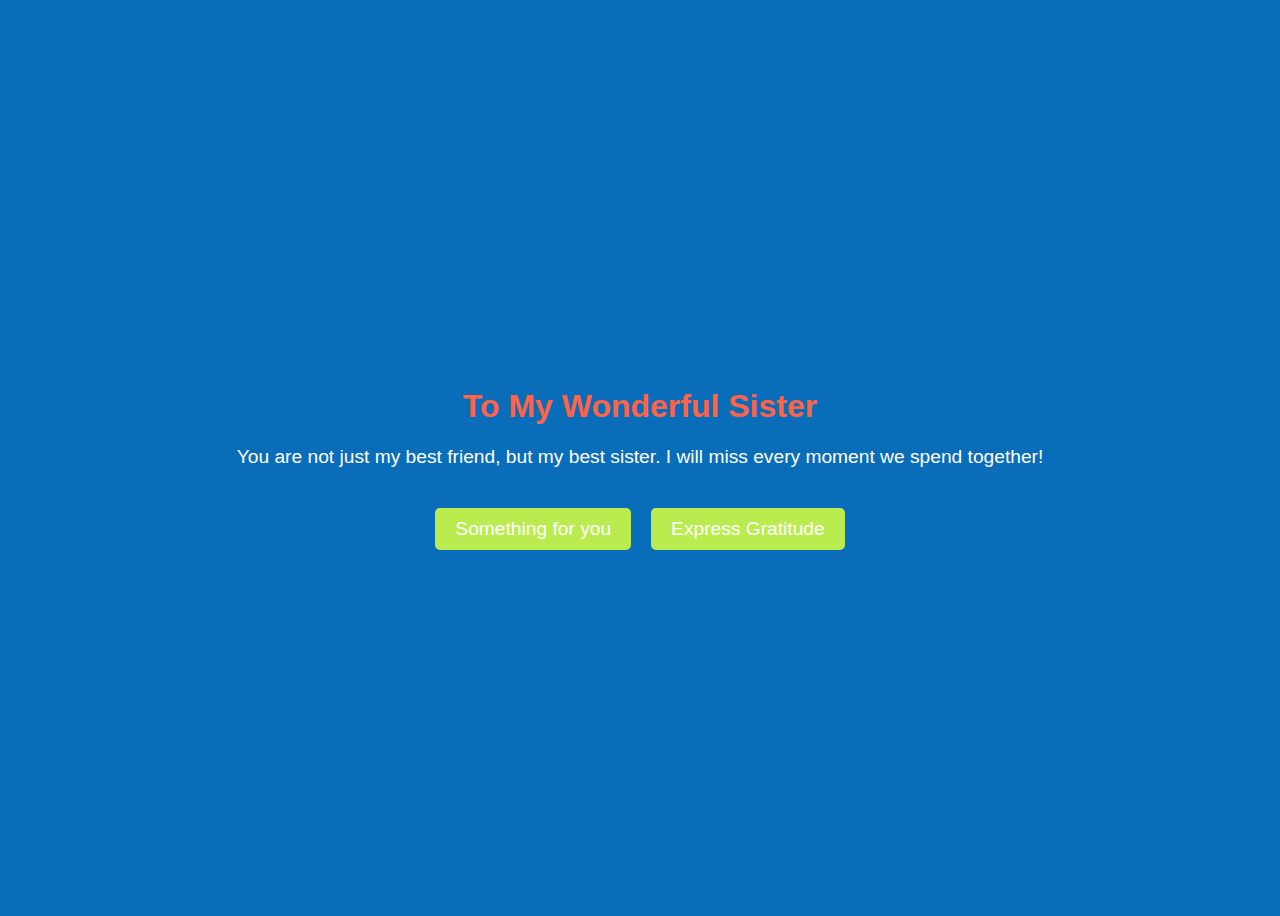
<file: index.html>
<!DOCTYPE html>
<html lang="en">
<head>
    <meta charset="UTF-8">
    <meta name="viewport" content="width=device-width, initial-scale=1.0">
    <title>Dear Sister</title>
    <link rel="stylesheet" href="styles.css">
</head>
<body>
    <div class="message">
        <h1>To My Wonderful Sister</h1>
        <p>You are not just my best friend, but my best sister. I will miss every moment we spend together!</p>
    </div>
    <div class="buttons">
        <button onclick="location.href='memories.html'">Something for you</button>
        
        <button onclick="location.href='gratitude.html'">Express Gratitude</button>
        
    </div>
</body>
</html>
</file>
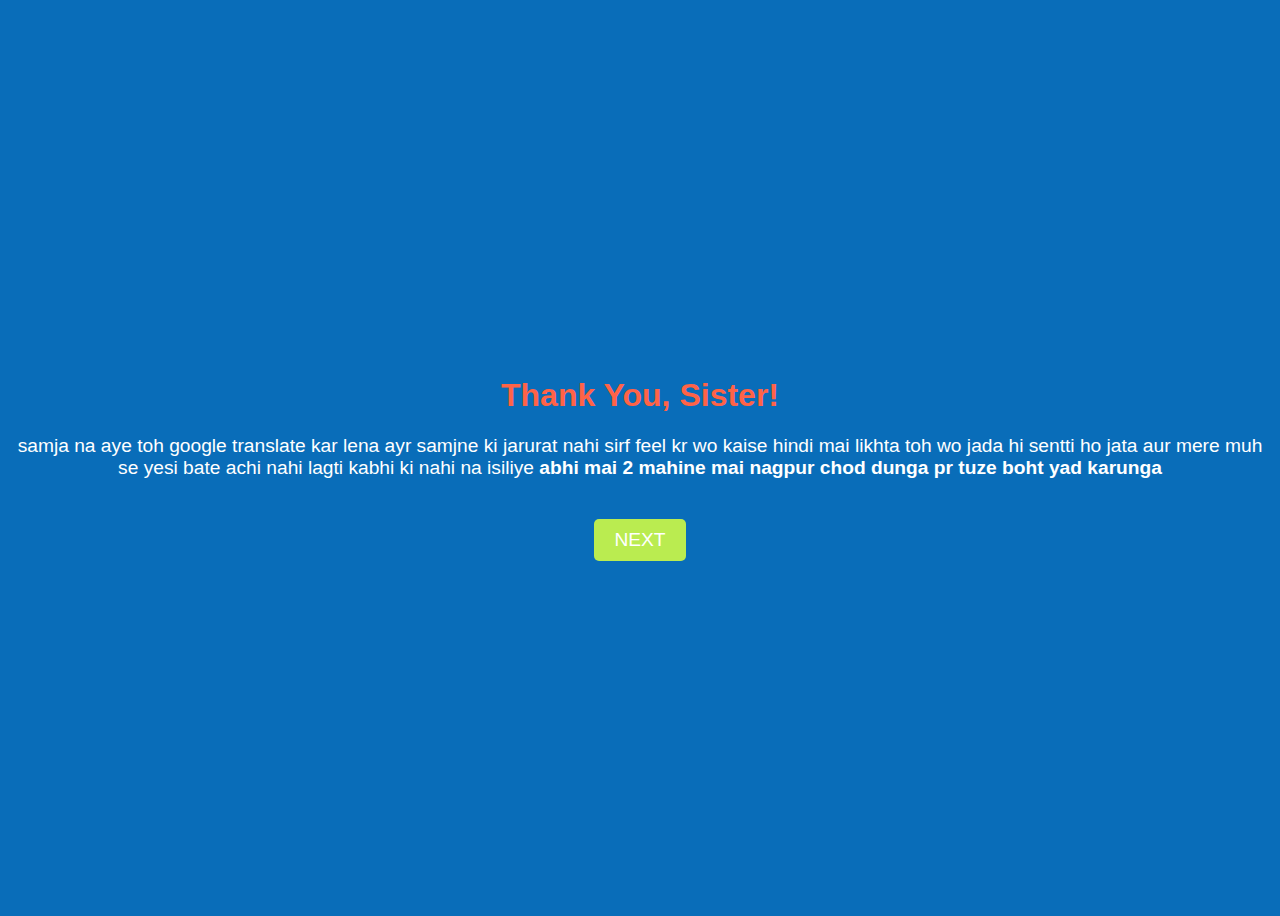
<file: 2NEXT.HTML>
<!DOCTYPE html>
<html lang="en">
<head>
    <meta charset="UTF-8">
    <meta name="viewport" content="width=device-width, initial-scale=1.0">
    <title>Gratitude for Sister</title>
    <link rel="stylesheet" href="styles.css">
</head>
<body>
    <div class="message">
        <h1>Thank You, Sister!</h1>
        <p>samja na aye toh google translate kar lena ayr samjne ki jarurat nahi
             sirf feel kr wo kaise hindi mai likhta toh wo jada 
            hi sentti ho jata aur mere muh se yesi bate achi nahi lagti kabhi ki nahi na isiliye 

            <b> abhi mai 2 mahine mai nagpur chod dunga pr tuze boht yad karunga </b>
            </p>
    </div>
    <div class="buttons">
        <button onclick="location.href='index.html'">NEXT</button>
       
   
       
    </div>
</body>
</html>
</file>
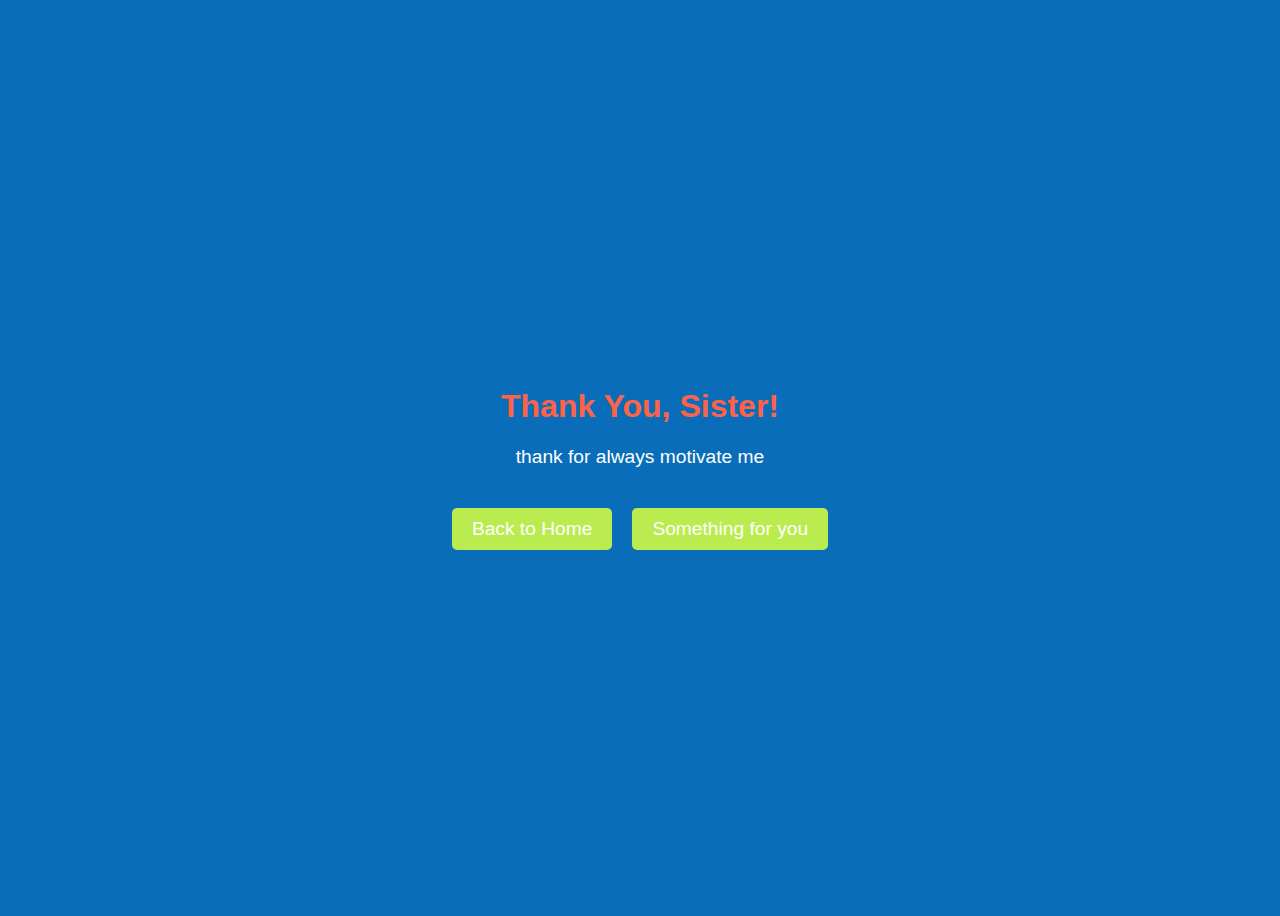
<file: gratitude.html>
<!DOCTYPE html>
<html lang="en">
<head>
    <meta charset="UTF-8">
    <meta name="viewport" content="width=device-width, initial-scale=1.0">
    <title>Gratitude for Sister</title>
    <link rel="stylesheet" href="styles.css">
</head>
<body>
    <div class="message">
        <h1>Thank You, Sister!</h1>
        <p>thank for always motivate me </p>
    </div>
    <div class="buttons">
        <button onclick="location.href='index.html'">Back to Home</button>
        <button onclick="location.href='memories.html'">Something for you</button>
    </div>
</body>
</html>
</file>
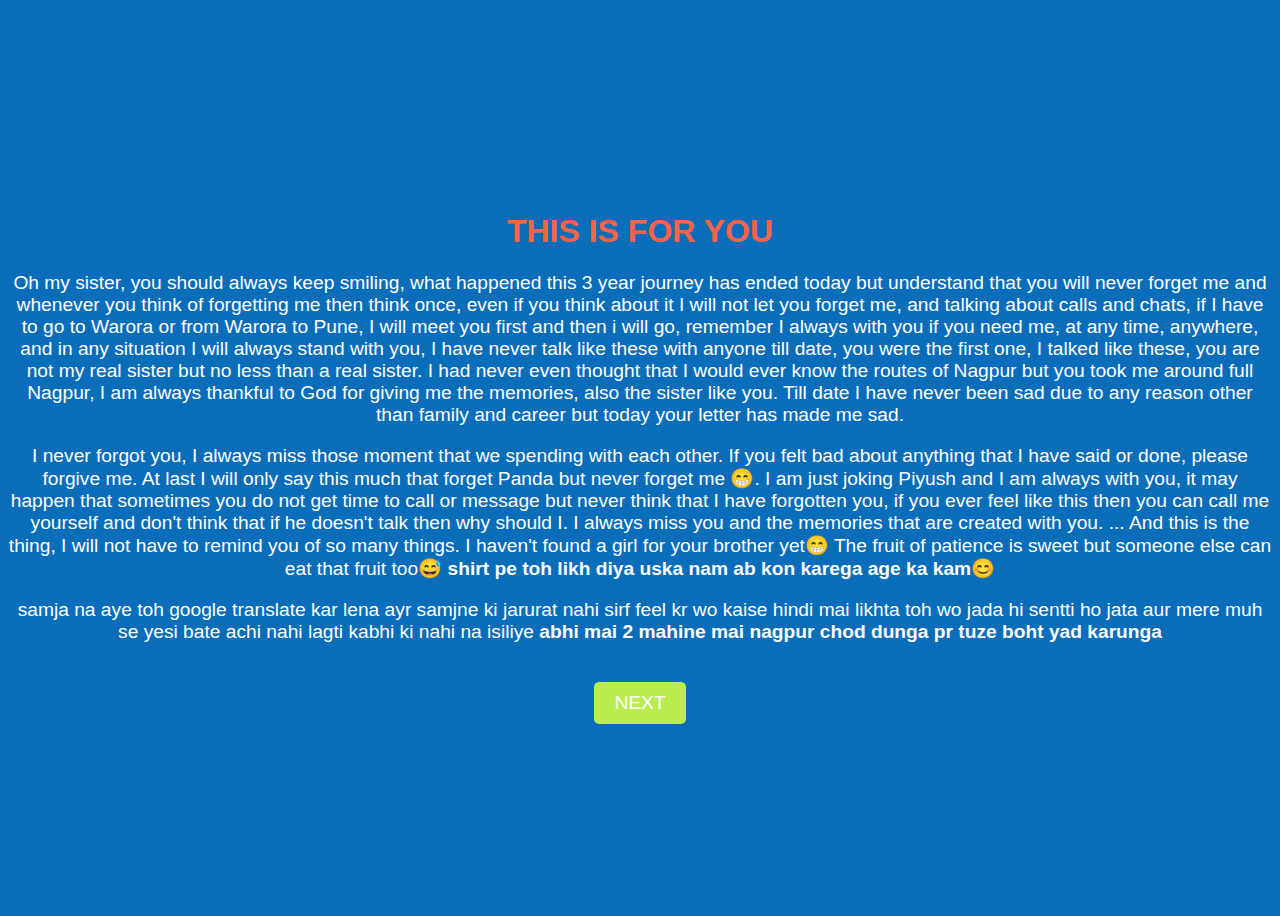
<file: memories.html>
<!DOCTYPE html>
<html lang="en">
<head>
    <meta charset="UTF-8">
    <meta name="viewport" content="width=device-width, initial-scale=1.0">
    <title>Memories with Sister</title>
    <link rel="stylesheet" href="styles.css">
</head>
<body>
    <div class="message">
        <h1>THIS IS FOR YOU </h1>
        <p>Oh my sister, you should always keep smiling, what happened this 3 year journey has ended today but understand that you will never forget me and whenever you think of forgetting me then think once, even if you think about it I will not let you forget me, and talking about calls and chats, if I have to go to Warora or from Warora to Pune, I will meet you first and then i will go, remember I always with you if you need me, at any time, anywhere, and in any situation I will always stand with you,

            I have never talk like these with anyone till date, you were the first one, I talked like these, you are not my real sister but no less than a real sister. I had never even thought that I would ever know the routes of Nagpur but you took me around full Nagpur, I am always thankful to God for giving me the memories, also the sister like you. Till date I have never been sad due to any reason other than family and career but today your letter has made me sad.</p>

            <p>I never forgot you, I always miss those moment that we spending with each other.

                If you felt bad about anything that I have said or done, please forgive me.
                
                At last I will only say this much that forget Panda but never forget me 😁. I am just joking Piyush and I am always with you, it may happen that sometimes you do not get time to call or message but never think that I have forgotten you, if you ever feel like this then you can call me yourself and don't think that if he doesn't talk then why should I.
                
                I always miss you and the memories that are created with you. ...
                
                And this is the thing, I will not have to remind you of so many things. I haven't found a girl for your brother yet😁 The fruit of patience is sweet but someone else can eat that fruit too😅
                
               <b> shirt pe toh likh diya uska nam ab kon karega age ka kam😊</b>
            </p>

            <p>samja na aye toh google translate kar lena ayr samjne ki jarurat nahi
                sirf feel kr wo kaise hindi mai likhta toh wo jada 
               hi sentti ho jata aur mere muh se yesi bate achi nahi lagti kabhi ki nahi na isiliye 
   
               <b> abhi mai 2 mahine mai nagpur chod dunga pr tuze boht yad karunga </b>
               </p>
    </div>
    <div class="buttons">
        <button onclick="location.href='NEXT.html'">NEXT</button>
    
    
    </div>
</body>
</html>
</file>
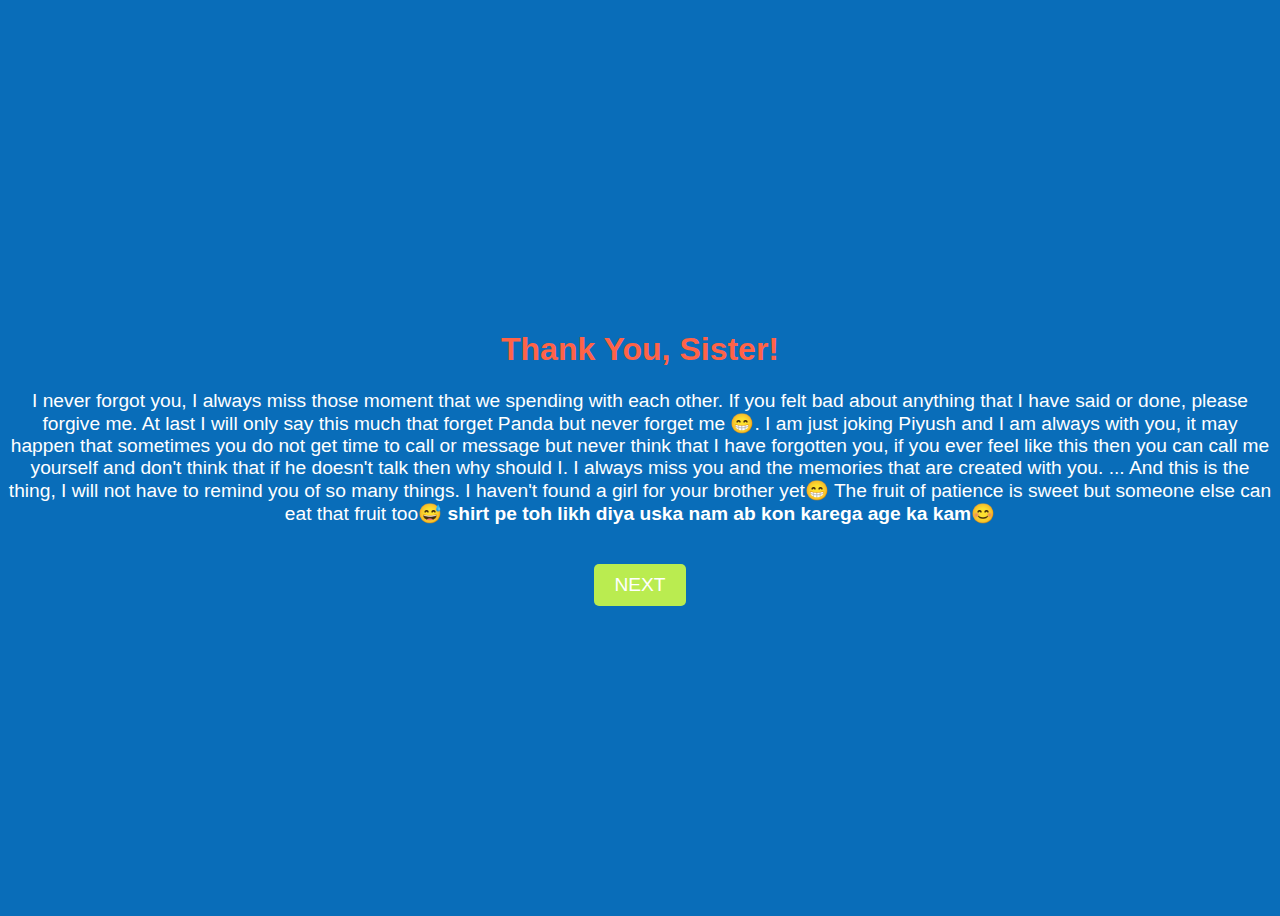
<file: NEXT.HTML>
<!DOCTYPE html>
<html lang="en">
<head>
    <meta charset="UTF-8">
    <meta name="viewport" content="width=device-width, initial-scale=1.0">
    <title>Gratitude for Sister</title>
    <link rel="stylesheet" href="styles.css">
</head>
<body>
    <div class="message">
        <h1>Thank You, Sister!</h1>
        <p>I never forgot you, I always miss those moment that we spending with each other.

            If you felt bad about anything that I have said or done, please forgive me.
            
            At last I will only say this much that forget Panda but never forget me 😁. I am just joking Piyush and I am always with you, it may happen that sometimes you do not get time to call or message but never think that I have forgotten you, if you ever feel like this then you can call me yourself and don't think that if he doesn't talk then why should I.
            
            I always miss you and the memories that are created with you. ...
            
            And this is the thing, I will not have to remind you of so many things. I haven't found a girl for your brother yet😁 The fruit of patience is sweet but someone else can eat that fruit too😅
            
           <b> shirt pe toh likh diya uska nam ab kon karega age ka kam😊</b>
        </p>
    </div>
    <div class="buttons">
        <button onclick="location.href='2NEXT.html'">NEXT</button>
       
   
       
    </div>
</body>
</html>
</file>
<file: styles.css>
body {
    display: flex;
    justify-content: center;
    align-items: center;
    height: 100vh;
    background-color: #096db9;
    font-family: 'Arial', sans-serif;
    flex-direction: column;
    text-align: center;
}

.message {
    margin-bottom: 20px;
}

h1 {
    color: #ff6347;
}

p {
    font-size: 1.2em;
    color: #ffffff;
}

.buttons {
    display: flex;
    gap: 20px;
}

button {
    padding: 10px 20px;
    font-size: 1.2em;
    cursor: pointer;
    background-color: #baec50;
    color: white;
    border: none;
    border-radius: 5px;
    transition: background-color 0.3s;
}

button:hover {
    background-color: #b00faa;
}
</file>
